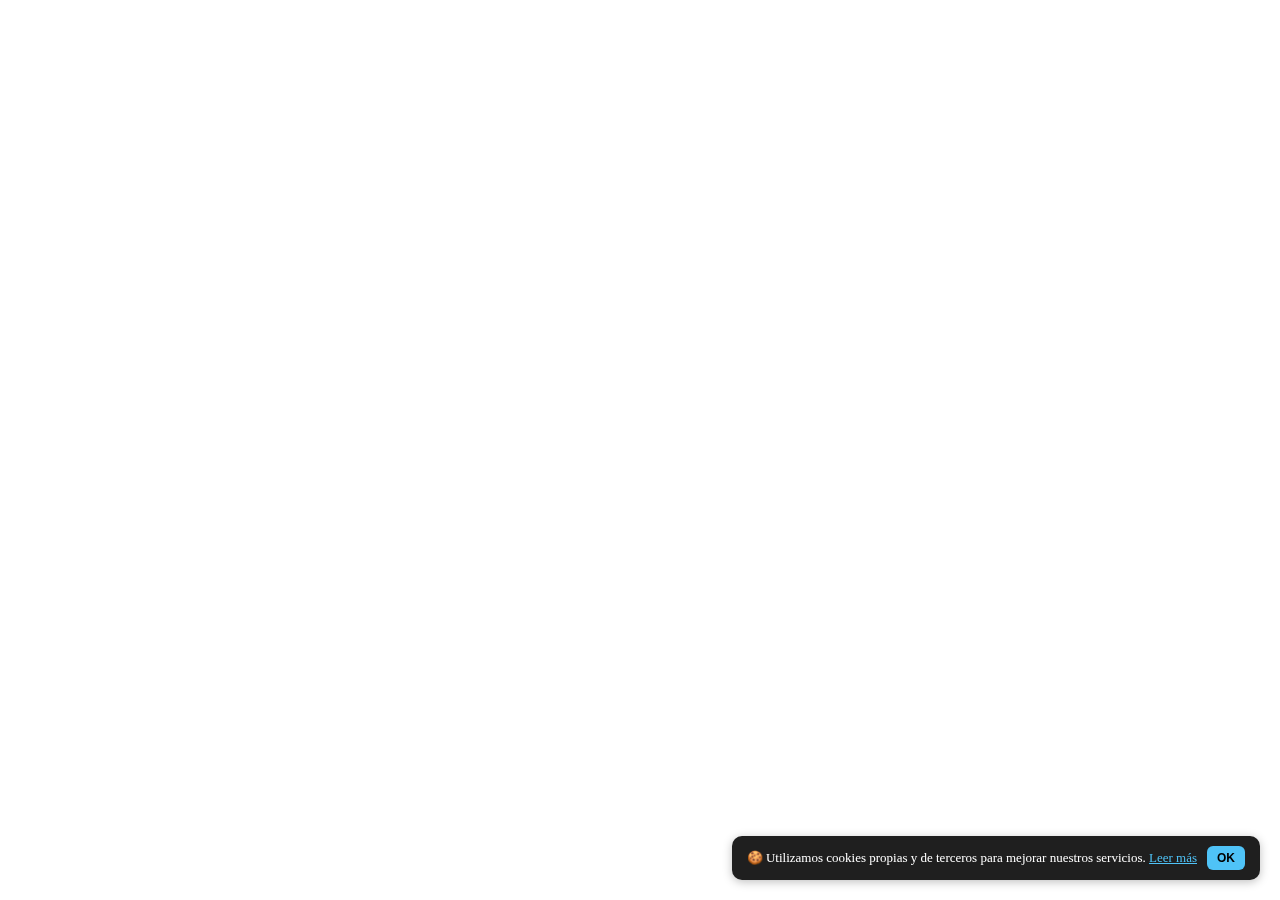
<file: cookies.html>
<!DOCTYPE html>
<html lang="en">
<head>
    <meta charset="UTF-8">
    <meta name="viewport" content="width=device-width, initial-scale=1.0">
    <title>Document</title>
    <style>
        .cookie-banner {
  position: fixed;
  bottom: 20px;
  right: 20px;
  background: #1f1f1f;
  color: #fff;
  display: none; /* Oculto por defecto */
  align-items: center;
  gap: 10px;
  padding: 10px 15px;
  border-radius: 10px;
  font-size: 13px;
  z-index: 1000;
  box-shadow: 0 2px 10px rgba(0, 0, 0, 0.25);
  animation: fadeIn 0.4s ease;
}

.cookie-banner p {
  margin: 0;
}

.cookie-banner a {
  color: #4fc3f7;
  text-decoration: underline;
}

.cookie-banner button {
  background: #4fc3f7;
  color: #000;
  border: none;
  padding: 5px 10px;
  border-radius: 6px;
  font-weight: bold;
  cursor: pointer;
  font-size: 12px;
  transition: background 0.3s ease;
}

.cookie-banner button:hover {
  background: #00bcd4;
}

/* Animación de entrada */
@keyframes fadeIn {
  from { opacity: 0; transform: translateY(10px); }
  to { opacity: 1; transform: translateY(0); }
}

    </style>
</head>
<body>
    <!-- Banner pequeño de cookies -->
<div id="cookie-banner" class="cookie-banner">
  <p>
    🍪 Utilizamos cookies propias y de terceros para mejorar nuestros servicios.
    <a href="/politica-de-cookies.html">Leer más</a>
  </p>
  <button id="accept-cookies">OK</button>
</div>

<script>
  // Mostrar el banner si aún no se han aceptado las cookies
  if (!localStorage.getItem("cookies-aceptadas")) {
    document.getElementById("cookie-banner").style.display = "flex";
  }

  // Al hacer clic en "OK"
  document.getElementById("accept-cookies").addEventListener("click", function () {
    localStorage.setItem("cookies-aceptadas", "true");
    document.getElementById("cookie-banner").style.display = "none";
  });
</script>

</body>
</html>
</file>
